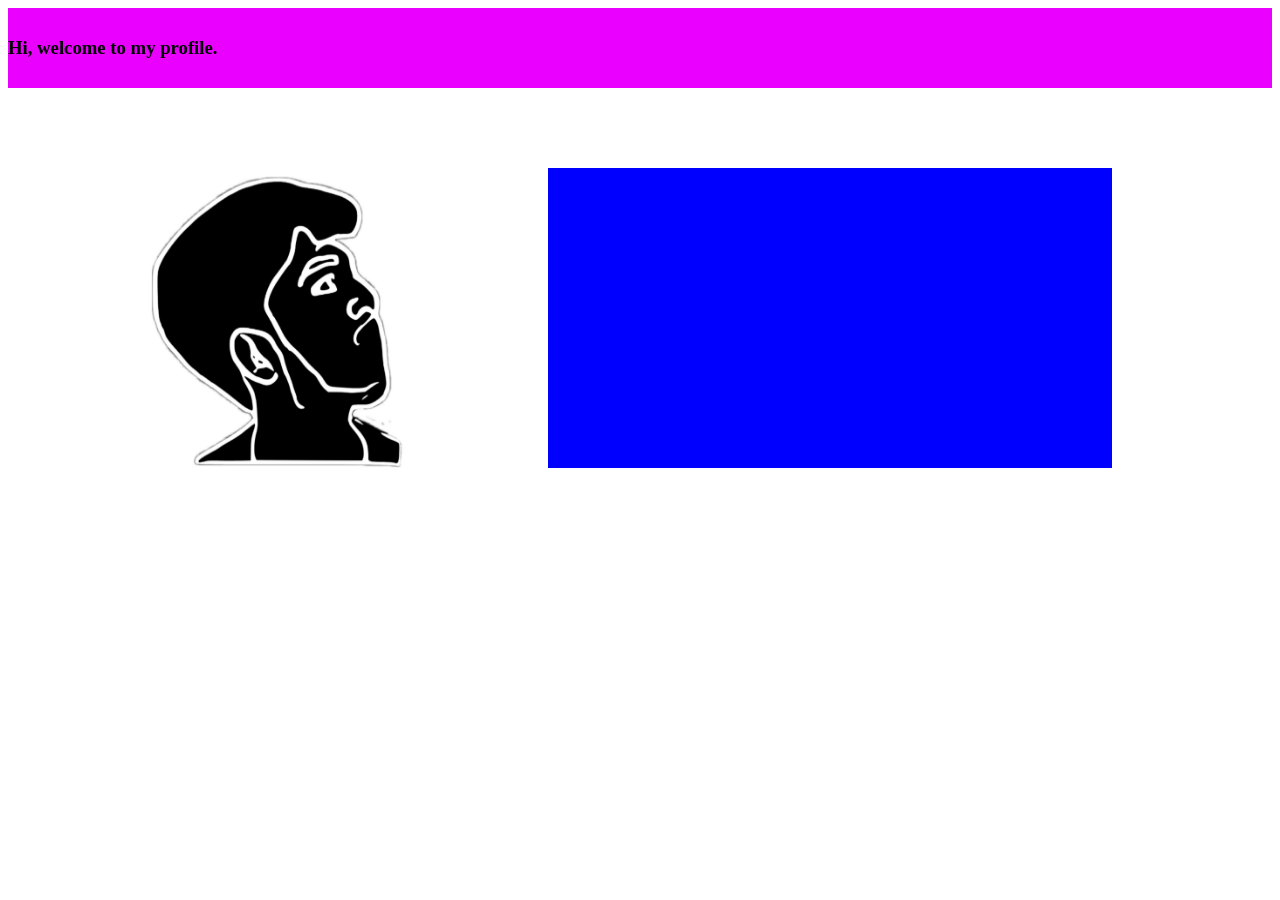
<file: About_me/index.html>
<!DOCTYPE html>
<html lang="en">
<head>
    <meta charset="UTF-8">
    <meta name="viewport" content="width=device-width, initial-scale=1.0">
    <title>About_Me</title>
    <link rel="stylesheet" href="css/style.css">
</head>
<body>

    <div id="heading">
        <h3>Hi, welcome to my profile.</h3>
    </div>
    <div id="mypicture">
        <img src="image/my_picture.jpg" alt="my_picture" height="300px" width="500px">
    </div>

    <div id="bio">
        
    </div>
    
</body>
</html>
</file>
<file: About_me/css/style.css>
#heading{
    background-color: rgb(234, 0, 255);
    height: 70px;
    padding-top: 10px;
}

#mypicture{
    background-color: aqua;
    height: 300px;
    width: 500px;
    float: left;
    /* display: inline; */
    margin: 80px 10px 25px 20px;
}
#bio{
    background-color: blue;
    height: 300px;
    width: 564px;
    float: left;
    display: inline;
    margin: 80px 70px 25px 10px;
}
</file>
